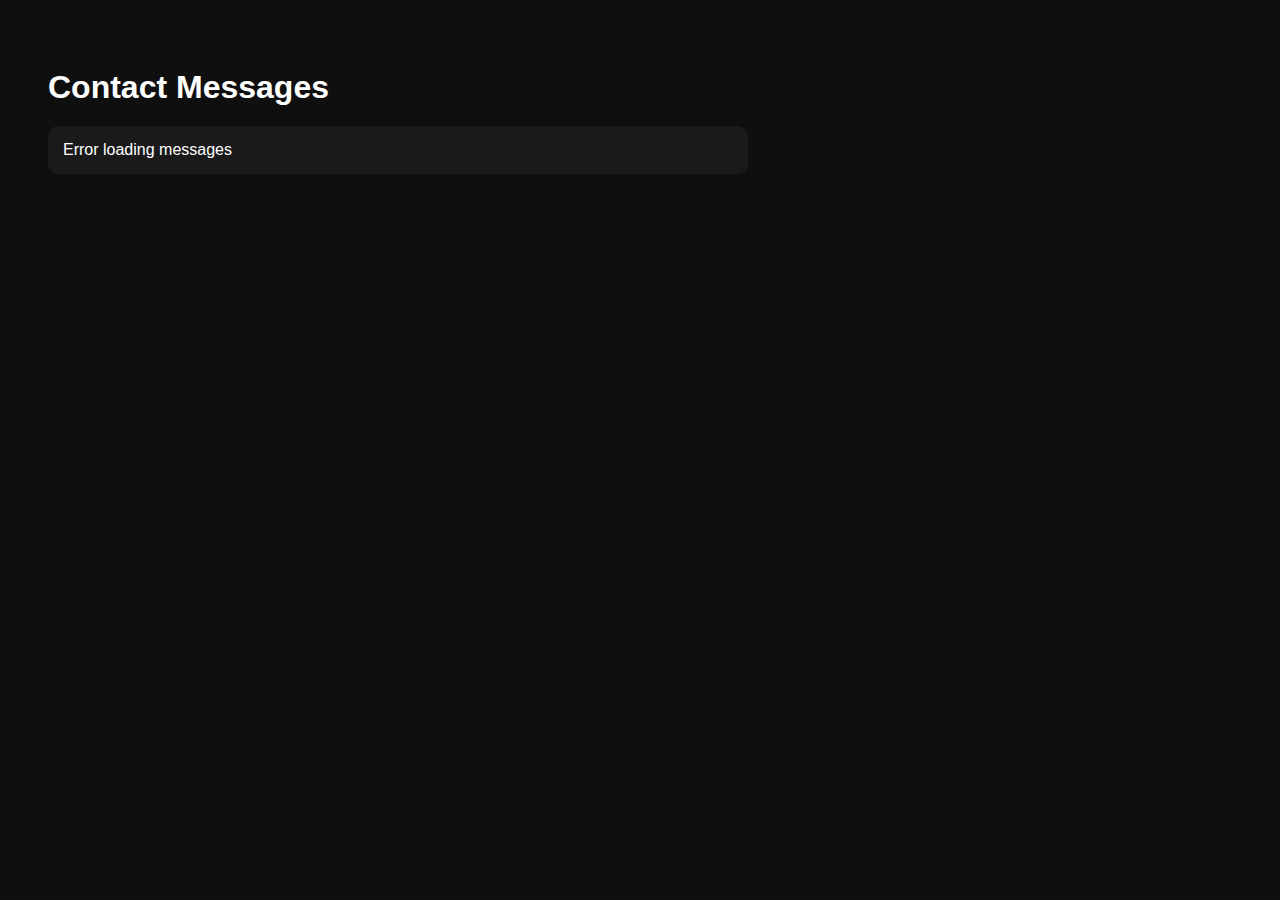
<file: messages.html>
<!DOCTYPE html>
<html lang="en">
<head>
  <meta charset="UTF-8" />
  <meta name="viewport" content="width=device-width, initial-scale=1.0"/>
  <title>Messages | Hrithik</title>

  <style>
    body {
      background: #0f0f0f;
      color: #ffffff;
      font-family: Arial, sans-serif;
      padding: 40px;
    }

    h1 {
      margin-bottom: 20px;
    }

    ul {
      list-style: none;
      padding: 0;
      max-width: 700px;
    }

    li {
      background: #1a1a1a;
      padding: 15px;
      border-radius: 10px;
      margin-bottom: 12px;
    }

    strong {
      color: #00ffd5;
    }
  </style>
</head>
<body>

  <h1>Contact Messages</h1>

  <ul id="messages">
    <li>Loading messages...</li>
  </ul>

  <script>
    const API_BASE = "https://portfolio-backend-c6ui.onrender.com";

    fetch(`${API_BASE}/api/messages`)
      .then(res => res.json())
      .then(data => {
        const list = document.getElementById("messages");

        if (data.length === 0) {
          list.innerHTML = "<li>No messages yet</li>";
          return;
        }

        list.innerHTML = data
          .map(m => `
            <li>
              <strong>${m.name}</strong><br/>
              ${m.message}<br/>
              <small>${new Date(m.createdAt).toLocaleString()}</small>
            </li>
          `)
          .join("");
      })
      .catch(() => {
        document.getElementById("messages").innerHTML =
          "<li>Error loading messages</li>";
      });
  </script>

</body>
</html>
</file>
